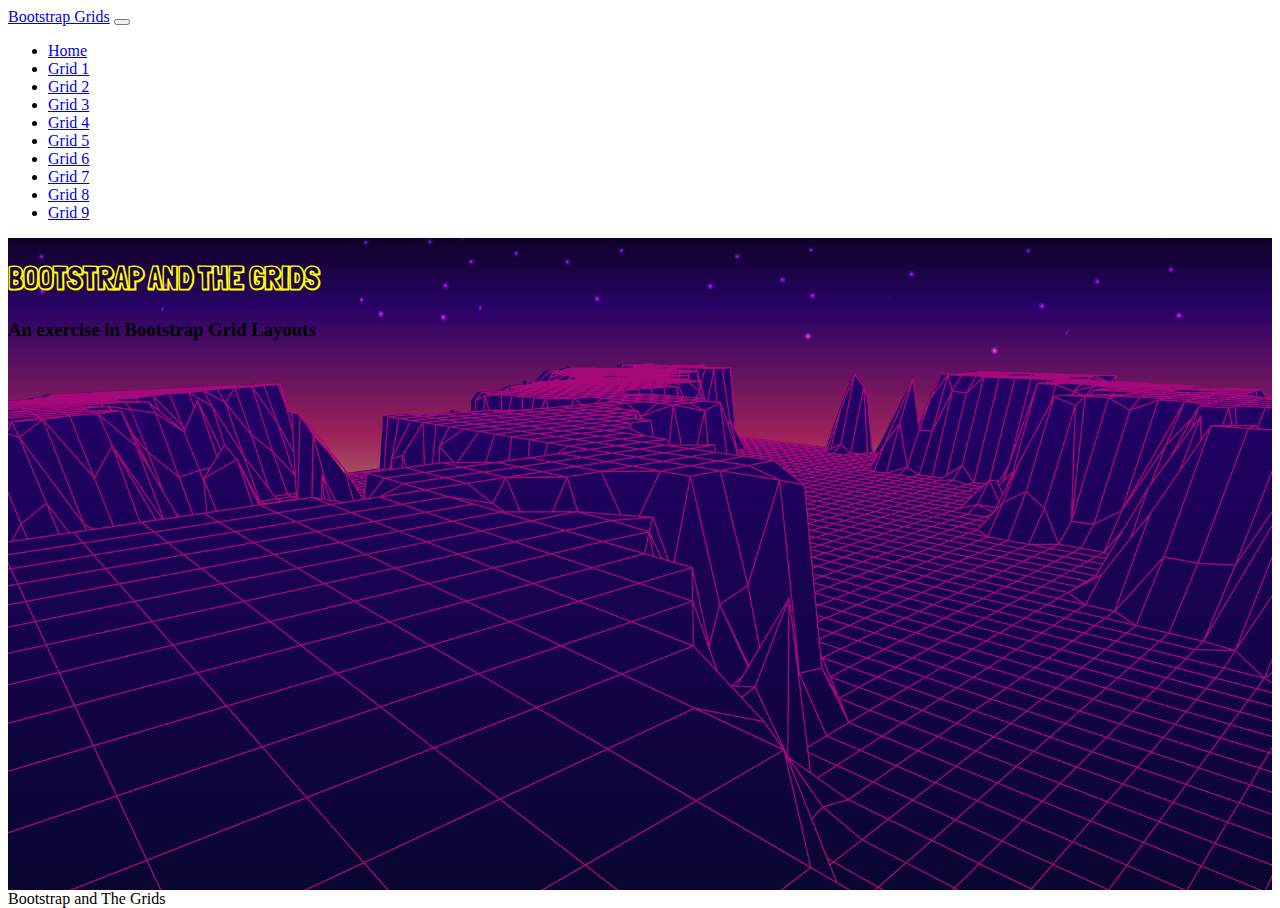
<file: index.html>
<!DOCTYPE html>
<html lang="en">
  <head>
    <meta charset="UTF-8" />
    <meta
      name="viewport"
      content="width=device-width, initial-scale=1.0, shrink-to-fit=no"
    />
    <title>Bootstrap and The Grids</title>
    <!-- Bootstrap CSS Link -->
    <link
      href="https://cdn.jsdelivr.net/npm/bootstrap@5.3.2/dist/css/bootstrap.min.css"
      rel="stylesheet"
      integrity="sha384-T3c6CoIi6uLrA9TneNEoa7RxnatzjcDSCmG1MXxSR1GAsXEV/Dwwykc2MPK8M2HN"
      crossorigin="anonymous"
    />
    <!-- Google Fonts -->
    <link rel="preconnect" href="https://fonts.googleapis.com" />
    <link rel="preconnect" href="https://fonts.gstatic.com" crossorigin />
    <link
      href="https://fonts.googleapis.com/css2?family=Londrina+Shadow&display=swap"
      rel="stylesheet"
    />
    <!-- Custom CSS Link -->
    <link rel="stylesheet" href="/css/site.css" />
  </head>

  <body>
    <!-- NavBar -->
    <nav class="navbar navbar-expand-lg bg-dark navbar-dark">
      <div class="container-fluid">
        <a class="navbar-brand" href="/index.html">Bootstrap Grids</a>
        <button
          class="navbar-toggler"
          type="button"
          data-bs-toggle="collapse"
          data-bs-target="#navbarNav"
          aria-controls="navbarNav"
          aria-expanded="false"
          aria-label="Toggle navigation"
        >
          <span class="navbar-toggler-icon"></span>
        </button>
        <div class="collapse navbar-collapse" id="navbarNav">
          <ul class="navbar-nav">
            <li class="nav-item">
              <a class="nav-link active" aria-current="page" href="/index.html"
                >Home</a
              >
            </li>
            <li class="nav-item">
              <a class="nav-link" href="#">Grid 1</a>
            </li>
            <li class="nav-item">
              <a class="nav-link" href="#">Grid 2</a>
            </li>
            <li class="nav-item">
              <a class="nav-link" href="#">Grid 3</a>
            </li>
            <li class="nav-item">
              <a class="nav-link" href="#">Grid 4</a>
            </li>
            <li class="nav-item">
              <a class="nav-link" href="#">Grid 5</a>
            </li>
            <li class="nav-item">
              <a class="nav-link" href="#">Grid 6</a>
            </li>
            <li class="nav-item">
              <a class="nav-link" href="#">Grid 7</a>
            </li>
            <li class="nav-item">
              <a class="nav-link" href="#">Grid 8</a>
            </li>
            <li class="nav-item">
              <a class="nav-link" href="#">Grid 9</a>
            </li>
          </ul>
        </div>
      </div>
    </nav>

    <main class="d-flex justify-content-center align-items-center bg-image">
      <div class="text-center">
        <h1 class="display-1 landing-text">Bootstrap and The Grids</h1>
        <h3 class="text-light lead">An exercise in Bootstrap Grid Layouts</h3>
      </div>
    </main>

    <footer class="bg-dark text-secondary text-center py-3">
      Bootstrap and The Grids
    </footer>

    <!-- Bootstrap JS  -->
    <script
      src="https://cdn.jsdelivr.net/npm/bootstrap@5.3.2/dist/js/bootstrap.bundle.min.js"
      integrity="sha384-C6RzsynM9kWDrMNeT87bh95OGNyZPhcTNXj1NW7RuBCsyN/o0jlpcV8Qyq46cDfL"
      crossorigin="anonymous"
    ></script>
  </body>
</html>
</file>
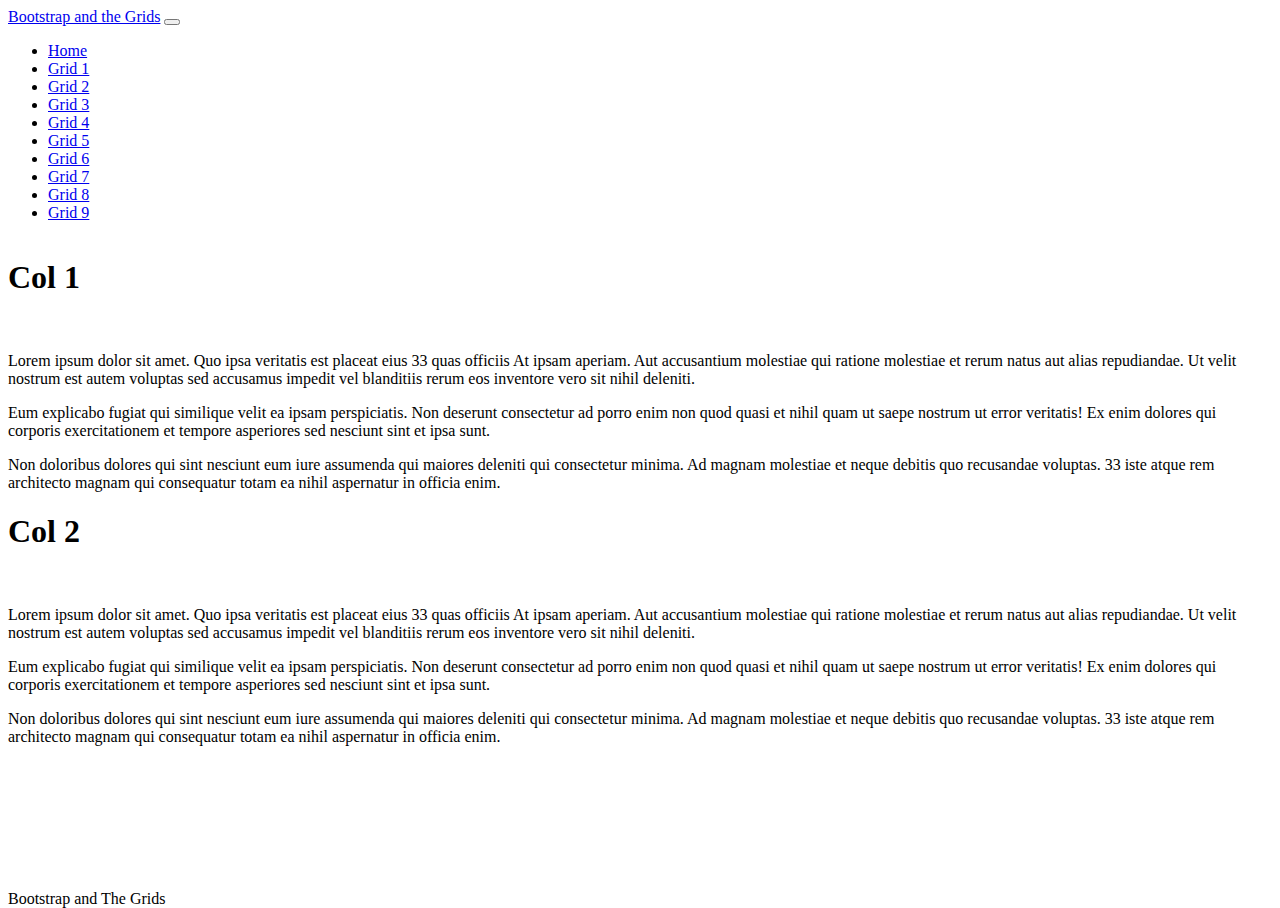
<file: grid1.html>
<!DOCTYPE html>
<html lang="en">
  <head>
    <meta charset="UTF-8" />
    <meta name="viewport" content="width=device-width, initial-scale=1.0, shrink-to-fit=no" />
    <title>Bootstrap Grids</title>
    <!-- Bootstrap CSS Link -->
    <link
      href="https://cdn.jsdelivr.net/npm/bootstrap@5.3.2/dist/css/bootstrap.min.css"
      rel="stylesheet"
      integrity="sha384-T3c6CoIi6uLrA9TneNEoa7RxnatzjcDSCmG1MXxSR1GAsXEV/Dwwykc2MPK8M2HN"
      crossorigin="anonymous"
    />
    <!-- Custom CSS Link -->
    <link rel="stylesheet" href="/css/site.css" />
  </head>
  <body>
    <!-- NavBar -->
    <nav class="navbar navbar-expand-lg bg-dark navbar-dark">
      <div class="container-fluid">
        <a class="navbar-brand" href="/index.html">Bootstrap and the Grids</a>
        <button
          class="navbar-toggler"
          type="button"
          data-bs-toggle="collapse"
          data-bs-target="#navbarNav"
          aria-controls="navbarNav"
          aria-expanded="false"
          aria-label="Toggle navigation"
        >
          <span class="navbar-toggler-icon"></span>
        </button>
        <div class="collapse navbar-collapse" id="navbarNav">
          <ul class="navbar-nav">
            <li class="nav-item">
              <a class="nav-link" aria-current="page" href="/index.html"
                >Home</a
              >
            </li>
            <li class="nav-item">
              <a class="nav-link active" href="/grid1.html">Grid 1</a>
            </li>
            <li class="nav-item">
              <a class="nav-link" href="/grid2.html">Grid 2</a>
            </li>
            <li class="nav-item">
              <a class="nav-link" href="/grid3.html">Grid 3</a>
            </li>
            <li class="nav-item">
              <a class="nav-link" href="/grid4.html">Grid 4</a>
            </li>
            <li class="nav-item">
              <a class="nav-link" href="/grid5.html">Grid 5</a>
            </li>
            <li class="nav-item">
              <a class="nav-link" href="/grid6.html">Grid 6</a>
            </li>
            <li class="nav-item">
              <a class="nav-link" href="/grid7.html">Grid 7</a>
            </li>
            <li class="nav-item">
              <a class="nav-link" href="/grid8.html">Grid 8</a>
            </li>
            <li class="nav-item">
              <a class="nav-link" href="/grid9.html">Grid 9</a>
            </li>
          </ul>
        </div>
      </div>
    </nav>

    <main class="flex-shrink-0">
      <div class="container h-100 minHeight">
          <div class="row row-cols-1 row-cols-md-2 g-3 gy-2 h-100">
              <div class="col h-100">
                   <div class="bg-dark text-light h-100 p-3">
                       <h1>Col 1</h1>
                       <br>
                       <p>Lorem ipsum dolor sit amet. Quo ipsa veritatis est placeat eius 33 quas officiis At ipsam aperiam. Aut accusantium molestiae qui ratione molestiae et rerum natus aut alias repudiandae. Ut velit nostrum est autem voluptas sed accusamus impedit vel blanditiis rerum eos inventore vero sit nihil deleniti. </p><p>Eum explicabo fugiat qui similique velit ea ipsam perspiciatis. Non deserunt consectetur ad porro enim non quod quasi et nihil quam ut saepe nostrum ut error veritatis! Ex enim dolores qui corporis exercitationem et tempore asperiores sed nesciunt sint et ipsa sunt. </p><p>Non doloribus dolores qui sint nesciunt eum iure assumenda qui maiores deleniti qui consectetur minima. Ad magnam molestiae et neque debitis quo recusandae voluptas. 33 iste atque rem architecto magnam qui consequatur totam ea nihil aspernatur in officia enim. </p>

                   </div>
              </div>
              <div class="col h-100">
                   <div class="bg-secondary text-light h-100 p-3">
                       <h1>Col 2</h1>
                       <br>
                       <p>Lorem ipsum dolor sit amet. Quo ipsa veritatis est placeat eius 33 quas officiis At ipsam aperiam. Aut accusantium molestiae qui ratione molestiae et rerum natus aut alias repudiandae. Ut velit nostrum est autem voluptas sed accusamus impedit vel blanditiis rerum eos inventore vero sit nihil deleniti. </p><p>Eum explicabo fugiat qui similique velit ea ipsam perspiciatis. Non deserunt consectetur ad porro enim non quod quasi et nihil quam ut saepe nostrum ut error veritatis! Ex enim dolores qui corporis exercitationem et tempore asperiores sed nesciunt sint et ipsa sunt. </p><p>Non doloribus dolores qui sint nesciunt eum iure assumenda qui maiores deleniti qui consectetur minima. Ad magnam molestiae et neque debitis quo recusandae voluptas. 33 iste atque rem architecto magnam qui consequatur totam ea nihil aspernatur in officia enim. </p>

                   </div>
              </div>
          </div>
      </div>
   </main>

    <footer class="bg-dark text-secondary text-center py-3">
      Bootstrap and The Grids
    </footer>

    <!-- Bootstrap JS  -->
    <script
      src="https://cdn.jsdelivr.net/npm/bootstrap@5.3.2/dist/js/bootstrap.bundle.min.js"
      integrity="sha384-C6RzsynM9kWDrMNeT87bh95OGNyZPhcTNXj1NW7RuBCsyN/o0jlpcV8Qyq46cDfL"
      crossorigin="anonymous"
    ></script>
  </body>
</html>
</file>
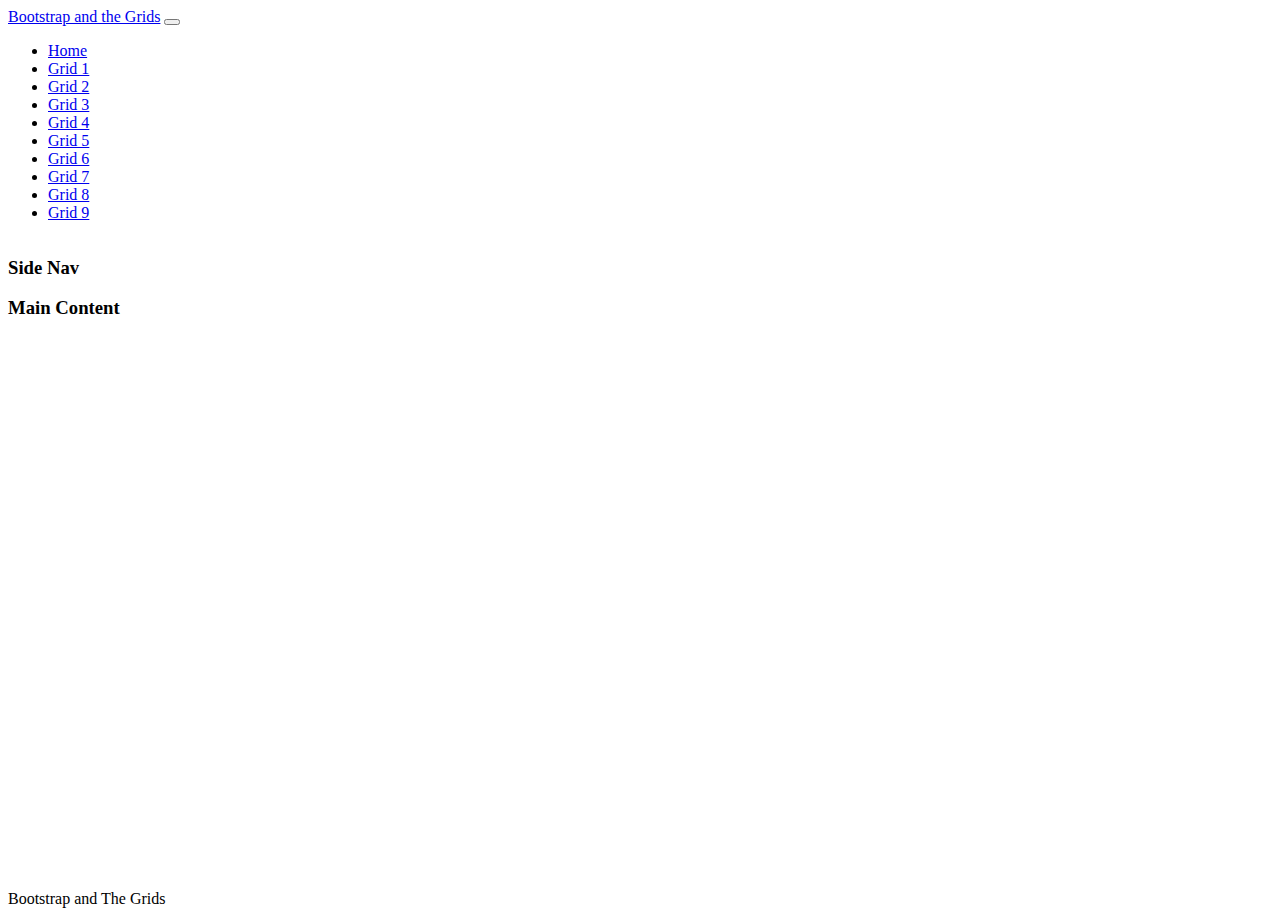
<file: grid2.html>
<!DOCTYPE html>
<html lang="en">
  <head>
    <meta charset="UTF-8" />
    <meta name="viewport" content="width=device-width, initial-scale=1.0, shrink-to-fit=no" />
    <title>Bootstrap Grids</title>
    <!-- Bootstrap CSS Link -->
    <link
      href="https://cdn.jsdelivr.net/npm/bootstrap@5.3.2/dist/css/bootstrap.min.css"
      rel="stylesheet"
      integrity="sha384-T3c6CoIi6uLrA9TneNEoa7RxnatzjcDSCmG1MXxSR1GAsXEV/Dwwykc2MPK8M2HN"
      crossorigin="anonymous"
    />
    <!-- Custom CSS Link -->
    <link rel="stylesheet" href="/css/site.css" />
  </head>
  <body>
    <!-- NavBar -->
    <nav class="navbar navbar-expand-lg bg-dark navbar-dark">
      <div class="container-fluid">
        <a class="navbar-brand" href="/index.html">Bootstrap and the Grids</a>
        <button
          class="navbar-toggler"
          type="button"
          data-bs-toggle="collapse"
          data-bs-target="#navbarNav"
          aria-controls="navbarNav"
          aria-expanded="false"
          aria-label="Toggle navigation"
        >
          <span class="navbar-toggler-icon"></span>
        </button>
        <div class="collapse navbar-collapse" id="navbarNav">
          <ul class="navbar-nav">
            <li class="nav-item">
              <a class="nav-link" aria-current="page" href="/index.html"
                >Home</a
              >
            </li>
            <li class="nav-item">
              <a class="nav-link" href="/grid1.html">Grid 1</a>
            </li>
            <li class="nav-item">
              <a class="nav-link active" href="/grid2.html">Grid 2</a>
            </li>
            <li class="nav-item">
              <a class="nav-link" href="/grid3.html">Grid 3</a>
            </li>
            <li class="nav-item">
              <a class="nav-link" href="/grid4.html">Grid 4</a>
            </li>
            <li class="nav-item">
              <a class="nav-link" href="/grid5.html">Grid 5</a>
            </li>
            <li class="nav-item">
              <a class="nav-link" href="/grid6.html">Grid 6</a>
            </li>
            <li class="nav-item">
              <a class="nav-link" href="/grid7.html">Grid 7</a>
            </li>
            <li class="nav-item">
              <a class="nav-link" href="/grid8.html">Grid 8</a>
            </li>
            <li class="nav-item">
              <a class="nav-link" href="/grid9.html">Grid 9</a>
            </li>
          </ul>
        </div>
      </div>
    </nav>

    <main class="flex-shrink-0">
      <div class="container h-100">
          <div class="row minHeight h-100 g-2 p-3">
               
               <div class="col-3 h-100 ">
                   <div class="bg-secondary text-light h-100 p-3">
                       <h3>Side Nav</h3>
                   </div>
               </div>
               <div class="col-9 h-100">
                   <div class="bg-dark text-light h-100 p-3">
                       <h3>Main Content</h3>
                   </div>
               </div>
               
          </div>
      </div>
   </main>

    <footer class="bg-dark text-secondary text-center py-3">
      Bootstrap and The Grids
    </footer>

    <!-- Bootstrap JS  -->
    <script
      src="https://cdn.jsdelivr.net/npm/bootstrap@5.3.2/dist/js/bootstrap.bundle.min.js"
      integrity="sha384-C6RzsynM9kWDrMNeT87bh95OGNyZPhcTNXj1NW7RuBCsyN/o0jlpcV8Qyq46cDfL"
      crossorigin="anonymous"
    ></script>
  </body>
</html>
</file>
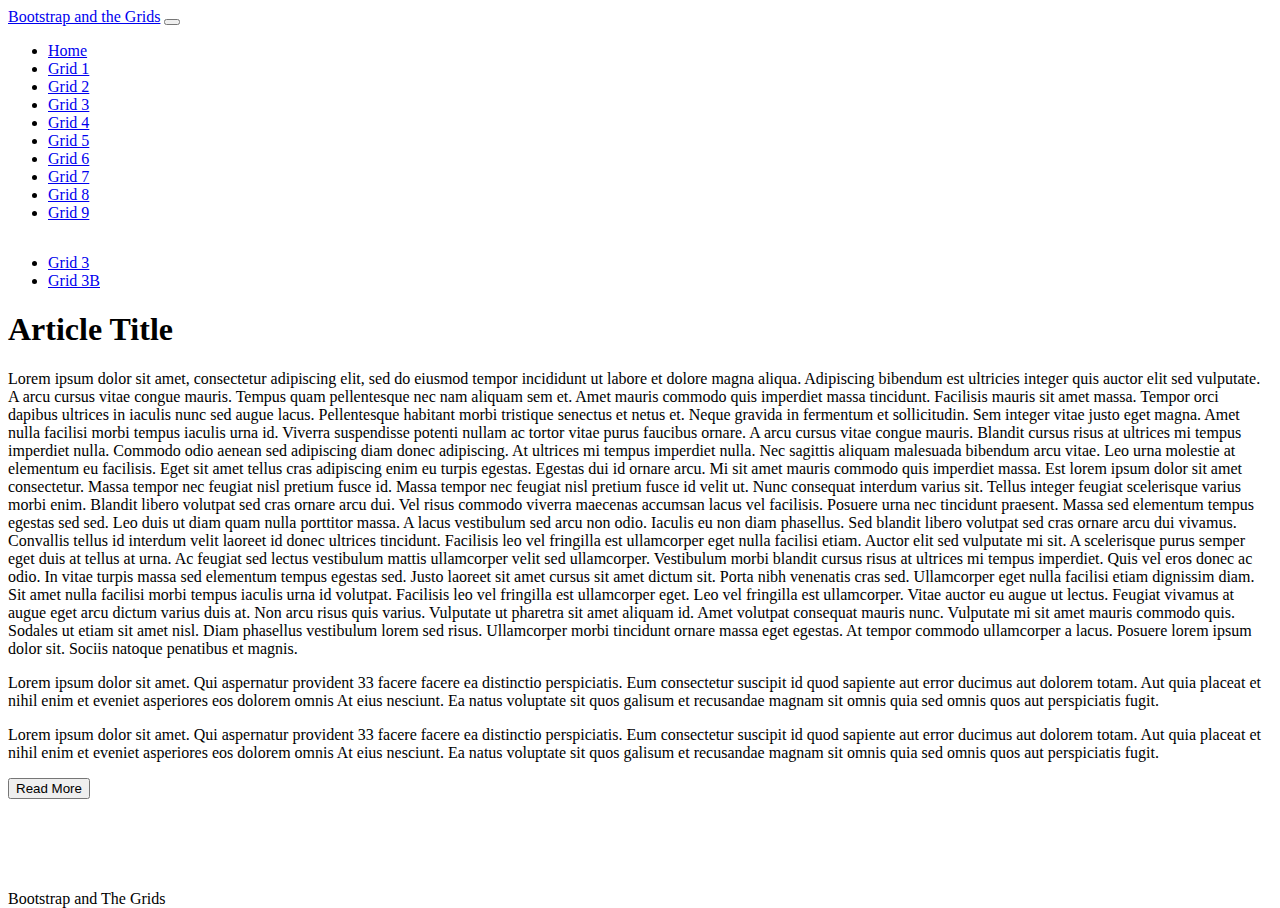
<file: grid3.html>
<!DOCTYPE html>
<html lang="en">
  <head>
    <meta charset="UTF-8" />
    <meta name="viewport" content="width=device-width, initial-scale=1.0, shrink-to-fit=no" />
    <title>Bootstrap Grids</title>
    <!-- Bootstrap CSS Link -->
    <link
      href="https://cdn.jsdelivr.net/npm/bootstrap@5.3.2/dist/css/bootstrap.min.css"
      rel="stylesheet"
      integrity="sha384-T3c6CoIi6uLrA9TneNEoa7RxnatzjcDSCmG1MXxSR1GAsXEV/Dwwykc2MPK8M2HN"
      crossorigin="anonymous"
    />
    <!-- Custom CSS Link -->
    <link rel="stylesheet" href="/css/site.css" />
  </head>
  <body>
    <!-- NavBar -->
    <nav class="navbar navbar-expand-lg bg-dark navbar-dark">
      <div class="container-fluid">
        <a class="navbar-brand" href="/index.html">Bootstrap and the Grids</a>
        <button
          class="navbar-toggler"
          type="button"
          data-bs-toggle="collapse"
          data-bs-target="#navbarNav"
          aria-controls="navbarNav"
          aria-expanded="false"
          aria-label="Toggle navigation"
        >
          <span class="navbar-toggler-icon"></span>
        </button>
        <div class="collapse navbar-collapse" id="navbarNav">
          <ul class="navbar-nav">
            <li class="nav-item">
              <a class="nav-link" aria-current="page" href="/index.html"
                >Home</a
              >
            </li>
            <li class="nav-item">
              <a class="nav-link" href="/grid1.html">Grid 1</a>
            </li>
            <li class="nav-item">
              <a class="nav-link" href="/grid2.html">Grid 2</a>
            </li>
            <li class="nav-item">
              <a class="nav-link active" href="/grid3.html">Grid 3</a>
            </li>
            <li class="nav-item">
              <a class="nav-link" href="/grid4.html">Grid 4</a>
            </li>
            <li class="nav-item">
              <a class="nav-link" href="/grid5.html">Grid 5</a>
            </li>
            <li class="nav-item">
              <a class="nav-link" href="/grid6.html">Grid 6</a>
            </li>
            <li class="nav-item">
              <a class="nav-link" href="/grid7.html">Grid 7</a>
            </li>
            <li class="nav-item">
              <a class="nav-link" href="/grid8.html">Grid 8</a>
            </li>
            <li class="nav-item">
              <a class="nav-link" href="/grid9.html">Grid 9</a>
            </li>
          </ul>
        </div>
      </div>
    </nav>

    <main class="flex-shrink-0">
      <div class="container h-100 minHeight">
          <ul class="nav nav-pills mb-1">
               <li class="nav-item">
                   <a href="/grid3.html" class="nav-link active" aria-current="page">Grid 3</a>
               </li>
               <li class="nav-item">
                   <a href="/grid3b.html" class="nav-link">Grid 3B</a>
               </li>
          </ul>
          <div class="row h-100">
              <!--Left Column-->
              <div class="col-7">
                   <div class="bg-secondary text-light p-2 h-100">
                       <h1>Article Title</h1>
                       <p>Lorem ipsum dolor sit amet, consectetur adipiscing elit, sed do eiusmod tempor incididunt ut labore et dolore magna aliqua. Adipiscing bibendum est ultricies integer quis auctor elit sed vulputate. A arcu cursus vitae congue mauris. Tempus quam pellentesque nec nam aliquam sem et. Amet mauris commodo quis imperdiet massa tincidunt. Facilisis mauris sit amet massa. Tempor orci dapibus ultrices in iaculis nunc sed augue lacus. Pellentesque habitant morbi tristique senectus et netus et. Neque gravida in fermentum et sollicitudin. Sem integer vitae justo eget magna. Amet nulla facilisi morbi tempus iaculis urna id. Viverra suspendisse potenti nullam ac tortor vitae purus faucibus ornare. A arcu cursus vitae congue mauris. Blandit cursus risus at ultrices mi tempus imperdiet nulla. Commodo odio aenean sed adipiscing diam donec adipiscing. At ultrices mi tempus imperdiet nulla. Nec sagittis aliquam malesuada bibendum arcu vitae. Leo urna molestie at elementum eu facilisis. Eget sit amet tellus cras adipiscing enim eu turpis egestas. Egestas dui id ornare arcu.

                           Mi sit amet mauris commodo quis imperdiet massa. Est lorem ipsum dolor sit amet consectetur. Massa tempor nec feugiat nisl pretium fusce id. Massa tempor nec feugiat nisl pretium fusce id velit ut. Nunc consequat interdum varius sit. Tellus integer feugiat scelerisque varius morbi enim. Blandit libero volutpat sed cras ornare arcu dui. Vel risus commodo viverra maecenas accumsan lacus vel facilisis. Posuere urna nec tincidunt praesent. Massa sed elementum tempus egestas sed sed. Leo duis ut diam quam nulla porttitor massa. A lacus vestibulum sed arcu non odio. Iaculis eu non diam phasellus. Sed blandit libero volutpat sed cras ornare arcu dui vivamus. Convallis tellus id interdum velit laoreet id donec ultrices tincidunt. Facilisis leo vel fringilla est ullamcorper eget nulla facilisi etiam. Auctor elit sed vulputate mi sit. A scelerisque purus semper eget duis at tellus at urna. Ac feugiat sed lectus vestibulum mattis ullamcorper velit sed ullamcorper. Vestibulum morbi blandit cursus risus at ultrices mi tempus imperdiet.
                           
                           Quis vel eros donec ac odio. In vitae turpis massa sed elementum tempus egestas sed. Justo laoreet sit amet cursus sit amet dictum sit. Porta nibh venenatis cras sed. Ullamcorper eget nulla facilisi etiam dignissim diam. Sit amet nulla facilisi morbi tempus iaculis urna id volutpat. Facilisis leo vel fringilla est ullamcorper eget. Leo vel fringilla est ullamcorper. Vitae auctor eu augue ut lectus. Feugiat vivamus at augue eget arcu dictum varius duis at. Non arcu risus quis varius. Vulputate ut pharetra sit amet aliquam id. Amet volutpat consequat mauris nunc. Vulputate mi sit amet mauris commodo quis. Sodales ut etiam sit amet nisl. Diam phasellus vestibulum lorem sed risus. Ullamcorper morbi tincidunt ornare massa eget egestas. At tempor commodo ullamcorper a lacus. Posuere lorem ipsum dolor sit. Sociis natoque penatibus et magnis.</p>
                   </div>
              </div>
              <!--Right Column-->
              <div class="col-5 h-100 d-flex flex-column justify-content-evenly">
                   <!--Top-->
                   <div class="bg-dark text-light h-50 p-2 overflow-auto">
                       
                       <p>Lorem ipsum dolor sit amet. Qui aspernatur provident 33 facere facere ea distinctio perspiciatis. Eum consectetur suscipit id quod sapiente aut error ducimus aut dolorem totam. Aut quia placeat et nihil enim et eveniet asperiores eos dolorem omnis At eius nesciunt. Ea natus voluptate sit quos galisum et recusandae magnam sit omnis quia sed omnis quos aut perspiciatis fugit. </p>

                   </div>
                   <!--Bottom-->
                   <div class="bg-dark text-light h-50 mt-2 p-2 overflow-hidden">
                       <p>Lorem ipsum dolor sit amet. Qui aspernatur provident 33 facere facere ea distinctio perspiciatis. Eum consectetur suscipit id quod sapiente aut error ducimus aut dolorem totam. Aut quia placeat et nihil enim et eveniet asperiores eos dolorem omnis At eius nesciunt. Ea natus voluptate sit quos galisum et recusandae magnam sit omnis quia sed omnis quos aut perspiciatis fugit. </p>

                   </div>
                   <div class="bg-dark text-light border border-top p-2">
                       <button class="btn btn-light" type="button">Read More</button>
                   </div>
              </div>

          </div>
      </div>
   </main>

    <footer class="bg-dark text-secondary text-center py-3">
      Bootstrap and The Grids
    </footer>

    <!-- Bootstrap JS  -->
    <script
      src="https://cdn.jsdelivr.net/npm/bootstrap@5.3.2/dist/js/bootstrap.bundle.min.js"
      integrity="sha384-C6RzsynM9kWDrMNeT87bh95OGNyZPhcTNXj1NW7RuBCsyN/o0jlpcV8Qyq46cDfL"
      crossorigin="anonymous"
    ></script>
  </body>
</html>
</file>
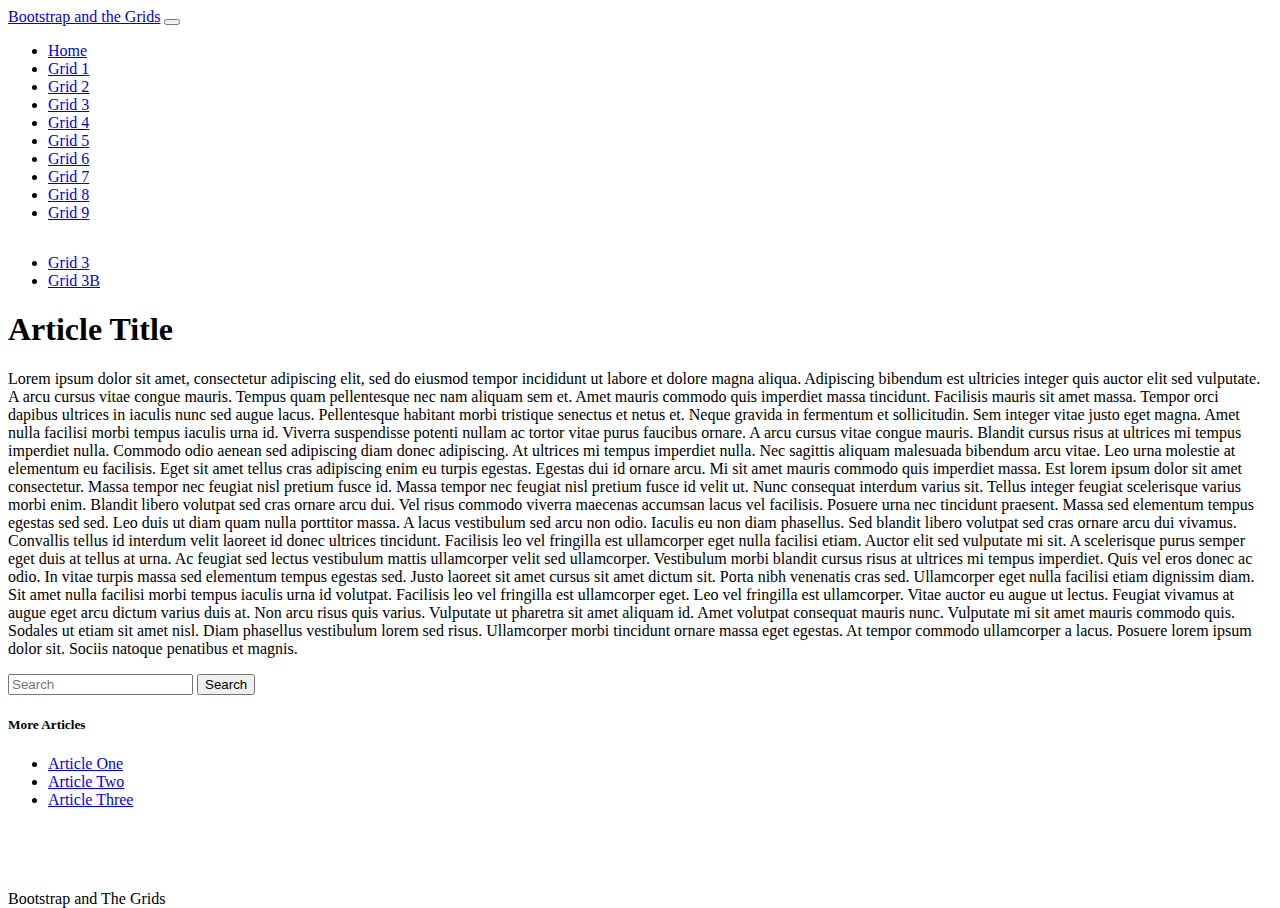
<file: grid3b.html>
<!DOCTYPE html>
<html lang="en">
  <head>
    <meta charset="UTF-8" />
    <meta name="viewport" content="width=device-width, initial-scale=1.0, shrink-to-fit=no" />
    <title>Bootstrap Grids</title>
    <!-- Bootstrap CSS Link -->
    <link
      href="https://cdn.jsdelivr.net/npm/bootstrap@5.3.2/dist/css/bootstrap.min.css"
      rel="stylesheet"
      integrity="sha384-T3c6CoIi6uLrA9TneNEoa7RxnatzjcDSCmG1MXxSR1GAsXEV/Dwwykc2MPK8M2HN"
      crossorigin="anonymous"
    />
    <!-- Custom CSS Link -->
    <link rel="stylesheet" href="/css/site.css" />
  </head>
  <body>
    <!-- NavBar -->
    <nav class="navbar navbar-expand-lg bg-dark navbar-dark">
      <div class="container-fluid">
        <a class="navbar-brand" href="/index.html">Bootstrap and the Grids</a>
        <button
          class="navbar-toggler"
          type="button"
          data-bs-toggle="collapse"
          data-bs-target="#navbarNav"
          aria-controls="navbarNav"
          aria-expanded="false"
          aria-label="Toggle navigation"
        >
          <span class="navbar-toggler-icon"></span>
        </button>
        <div class="collapse navbar-collapse" id="navbarNav">
          <ul class="navbar-nav">
            <li class="nav-item">
              <a class="nav-link" aria-current="page" href="/index.html"
                >Home</a
              >
            </li>
            <li class="nav-item">
              <a class="nav-link" href="/grid1.html">Grid 1</a>
            </li>
            <li class="nav-item">
              <a class="nav-link" href="/grid2.html">Grid 2</a>
            </li>
            <li class="nav-item">
              <a class="nav-link active" href="/grid3.html">Grid 3</a>
            </li>
            <li class="nav-item">
              <a class="nav-link" href="/grid4.html">Grid 4</a>
            </li>
            <li class="nav-item">
              <a class="nav-link" href="/grid5.html">Grid 5</a>
            </li>
            <li class="nav-item">
              <a class="nav-link" href="/grid6.html">Grid 6</a>
            </li>
            <li class="nav-item">
              <a class="nav-link" href="/grid7.html">Grid 7</a>
            </li>
            <li class="nav-item">
              <a class="nav-link" href="/grid8.html">Grid 8</a>
            </li>
            <li class="nav-item">
              <a class="nav-link" href="/grid9.html">Grid 9</a>
            </li>
          </ul>
        </div>
      </div>
    </nav>

    <main class="flex-shrink-0">
        <div class="container h-100 minHeight">
         <ul class="nav nav-pills mb-1">
             <li class="nav-item">
                 <a href="/grid3.html" class="nav-link">Grid 3</a>
             </li>
             <li class="nav-item">
                 <a href="/grid3b.html" class="nav-link active" aria-current="page">Grid 3B</a>
             </li>
        </ul>
            <div class="row h-100">
                <!--Left Column-->
                <div class="col-7">
                     <div class="bg-secondary text-light p-2 h-100">
                         <h1>Article Title</h1>
                         <p>Lorem ipsum dolor sit amet, consectetur adipiscing elit, sed do eiusmod tempor incididunt ut labore et dolore magna aliqua. Adipiscing bibendum est ultricies integer quis auctor elit sed vulputate. A arcu cursus vitae congue mauris. Tempus quam pellentesque nec nam aliquam sem et. Amet mauris commodo quis imperdiet massa tincidunt. Facilisis mauris sit amet massa. Tempor orci dapibus ultrices in iaculis nunc sed augue lacus. Pellentesque habitant morbi tristique senectus et netus et. Neque gravida in fermentum et sollicitudin. Sem integer vitae justo eget magna. Amet nulla facilisi morbi tempus iaculis urna id. Viverra suspendisse potenti nullam ac tortor vitae purus faucibus ornare. A arcu cursus vitae congue mauris. Blandit cursus risus at ultrices mi tempus imperdiet nulla. Commodo odio aenean sed adipiscing diam donec adipiscing. At ultrices mi tempus imperdiet nulla. Nec sagittis aliquam malesuada bibendum arcu vitae. Leo urna molestie at elementum eu facilisis. Eget sit amet tellus cras adipiscing enim eu turpis egestas. Egestas dui id ornare arcu.
 
                             Mi sit amet mauris commodo quis imperdiet massa. Est lorem ipsum dolor sit amet consectetur. Massa tempor nec feugiat nisl pretium fusce id. Massa tempor nec feugiat nisl pretium fusce id velit ut. Nunc consequat interdum varius sit. Tellus integer feugiat scelerisque varius morbi enim. Blandit libero volutpat sed cras ornare arcu dui. Vel risus commodo viverra maecenas accumsan lacus vel facilisis. Posuere urna nec tincidunt praesent. Massa sed elementum tempus egestas sed sed. Leo duis ut diam quam nulla porttitor massa. A lacus vestibulum sed arcu non odio. Iaculis eu non diam phasellus. Sed blandit libero volutpat sed cras ornare arcu dui vivamus. Convallis tellus id interdum velit laoreet id donec ultrices tincidunt. Facilisis leo vel fringilla est ullamcorper eget nulla facilisi etiam. Auctor elit sed vulputate mi sit. A scelerisque purus semper eget duis at tellus at urna. Ac feugiat sed lectus vestibulum mattis ullamcorper velit sed ullamcorper. Vestibulum morbi blandit cursus risus at ultrices mi tempus imperdiet.
                             
                             Quis vel eros donec ac odio. In vitae turpis massa sed elementum tempus egestas sed. Justo laoreet sit amet cursus sit amet dictum sit. Porta nibh venenatis cras sed. Ullamcorper eget nulla facilisi etiam dignissim diam. Sit amet nulla facilisi morbi tempus iaculis urna id volutpat. Facilisis leo vel fringilla est ullamcorper eget. Leo vel fringilla est ullamcorper. Vitae auctor eu augue ut lectus. Feugiat vivamus at augue eget arcu dictum varius duis at. Non arcu risus quis varius. Vulputate ut pharetra sit amet aliquam id. Amet volutpat consequat mauris nunc. Vulputate mi sit amet mauris commodo quis. Sodales ut etiam sit amet nisl. Diam phasellus vestibulum lorem sed risus. Ullamcorper morbi tincidunt ornare massa eget egestas. At tempor commodo ullamcorper a lacus. Posuere lorem ipsum dolor sit. Sociis natoque penatibus et magnis.</p>
                     </div>
                </div>
                
                <!--Right Column-->
                <div class="col-5 h-100">
                     
                     <!--Top-->
                     <div class="bg-secondary text-light p-2">
                        <form class="d-flex">
                            <input class="form-control me-2" type="search" placeholder="Search" aria-label="Search">
                            <button class="btn btn-outline-light" type="submit">Search</button>
                        </form> 
                     </div>
 
                     <!--Bottom-->
                     <div class="bg-dark text-light mt-2 p-2">
                         <h5>More Articles</h5>
                         <ul class="nav flex-column">
                             <li class="nav-item">
                                 <a href="#" class="nav-link">Article One</a>
                             </li>
                             <li class="nav-item">
                                 <a href="#" class="nav-link">Article Two</a>
                             </li>
                             <li class="nav-item">
                                 <a href="#" class="nav-link">Article Three</a>
                             </li>
                         </ul>
                     </div>
                 </div>
             </div>
         </div>
     </main>

    <footer class="bg-dark text-secondary text-center py-3">
      Bootstrap and The Grids
    </footer>

    <!-- Bootstrap JS  -->
    <script
      src="https://cdn.jsdelivr.net/npm/bootstrap@5.3.2/dist/js/bootstrap.bundle.min.js"
      integrity="sha384-C6RzsynM9kWDrMNeT87bh95OGNyZPhcTNXj1NW7RuBCsyN/o0jlpcV8Qyq46cDfL"
      crossorigin="anonymous"
    ></script>
  </body>
</html>
</file>
<file: css/site.css>
/* Sticky Footer */
html, body{
    height: 100%;

}

body {
    display: flex;
    flex-direction: column;
    
    
}

main {
    flex-grow: 1;
    
}

footer {
    flex-shrink: 0;
}



/* NavBar CSS */
a:hover {
    background-color:rgb(192, 15, 139);
   
}

/* Main CSS */
.bg-image {
   background: linear-gradient(rgba(0,0,0,0.35), rgba(0,0,0,0.35)), url(/img/GridBG.png);
   background-position: center;
   background-size: cover;

}


.landing-text {
    font-family: 'Londrina Shadow', cursive;
    text-transform: uppercase;
    color: yellow;

}
</file>
